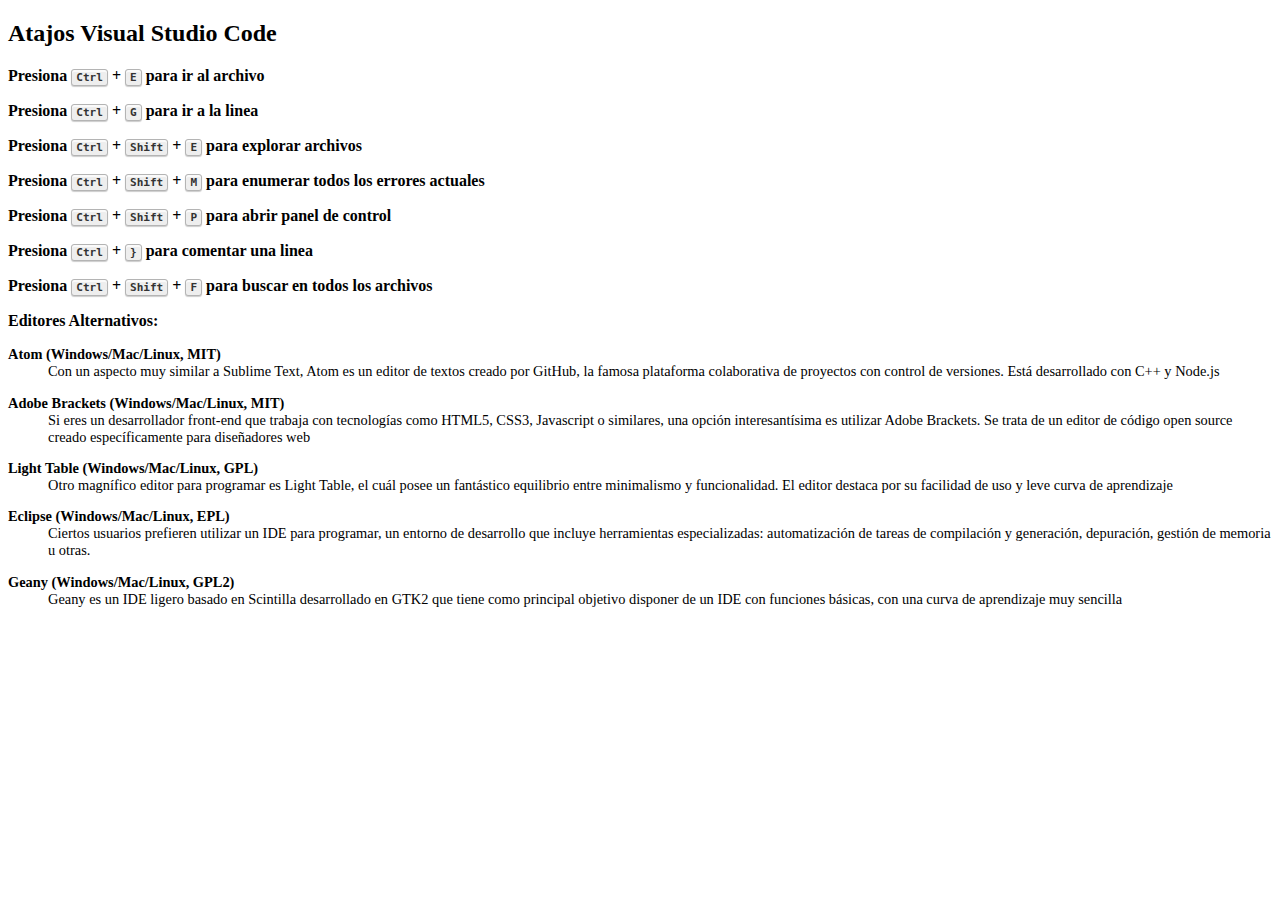
<file: Ejercicio 2/ejercicio 2.1.html>
<!DOCTYPE html>
<html lang="es">
<head>
    <meta charset="UTF-8">
    <meta name="viewport" content="width=device-width, initial-scale=1.0">
    <meta http-equiv="X-UA-Compatible" content="ie=edge">
    <title>Shorcurts Visual Studio Code </title>
    <LINK REL=StyleSheet HREF="estilos2.1.css" TYPE="text/css" MEDIA=screen>
</head>
<body>
    <h2>Atajos Visual Studio Code </h2>
    <p>Presiona <kbd>Ctrl</kbd> + <kbd>E</kbd> para ir al   archivo</p>
    <p>Presiona <kbd>Ctrl</kbd> + <kbd>G</kbd> para ir a la linea </p>
    <p>Presiona <kbd>Ctrl</kbd> + <kbd>Shift</kbd> + <kbd>E</kbd> para explorar archivos</p>
    <p>Presiona <kbd>Ctrl</kbd> + <kbd>Shift</kbd> + <kbd>M</kbd> para enumerar todos los errores actuales</p>
    <p>Presiona <kbd>Ctrl</kbd> + <kbd>Shift</kbd> + <kbd>P</kbd> para abrir panel de control</p>
    <p>Presiona <kbd>Ctrl</kbd> + <kbd>}</kbd> para comentar una linea</p>
    <p>Presiona <kbd>Ctrl</kbd> + <kbd>Shift</kbd> + <kbd>F</kbd> para buscar en todos los archivos</p> 

    <p>Editores Alternativos:</p>

    <dl>
            <dt>Atom (Windows/Mac/Linux, MIT)</dt>
            <dd>Con un aspecto muy similar a Sublime Text, Atom es un editor de textos creado por GitHub, la famosa plataforma colaborativa 
                de proyectos con control de versiones. Está desarrollado con C++ y Node.js</dd>
        
            <dt>Adobe Brackets (Windows/Mac/Linux, MIT)</dt>
            <dd>Si eres un desarrollador front-end que trabaja con tecnologías como HTML5, CSS3, Javascript o similares, una opción interesantísima es utilizar Adobe Brackets. 
                Se trata de un editor de código open source creado específicamente para diseñadores web</dd>
        
            <dt>Light Table (Windows/Mac/Linux, GPL)</dt>
            <dd>Otro magnífico editor para programar es Light Table, el cuál posee un fantástico 
                equilibrio entre minimalismo y funcionalidad. El editor destaca por su facilidad de uso y leve curva de aprendizaje</dd>

            <dt>Eclipse (Windows/Mac/Linux, EPL)</dt>
            <dd>Ciertos usuarios prefieren utilizar un IDE para programar, un entorno de desarrollo que incluye herramientas especializadas: automatización 
                de tareas de compilación y generación, depuración, gestión de memoria u otras. </dd>

            <dt>Geany (Windows/Mac/Linux, GPL2)</dt>
            <dd>Geany es un IDE ligero basado en Scintilla desarrollado en GTK2 que tiene como principal objetivo disponer 
                de un IDE con funciones básicas, con una curva de aprendizaje muy sencilla</dd>

        </dl>


</body>
</html>
</file>
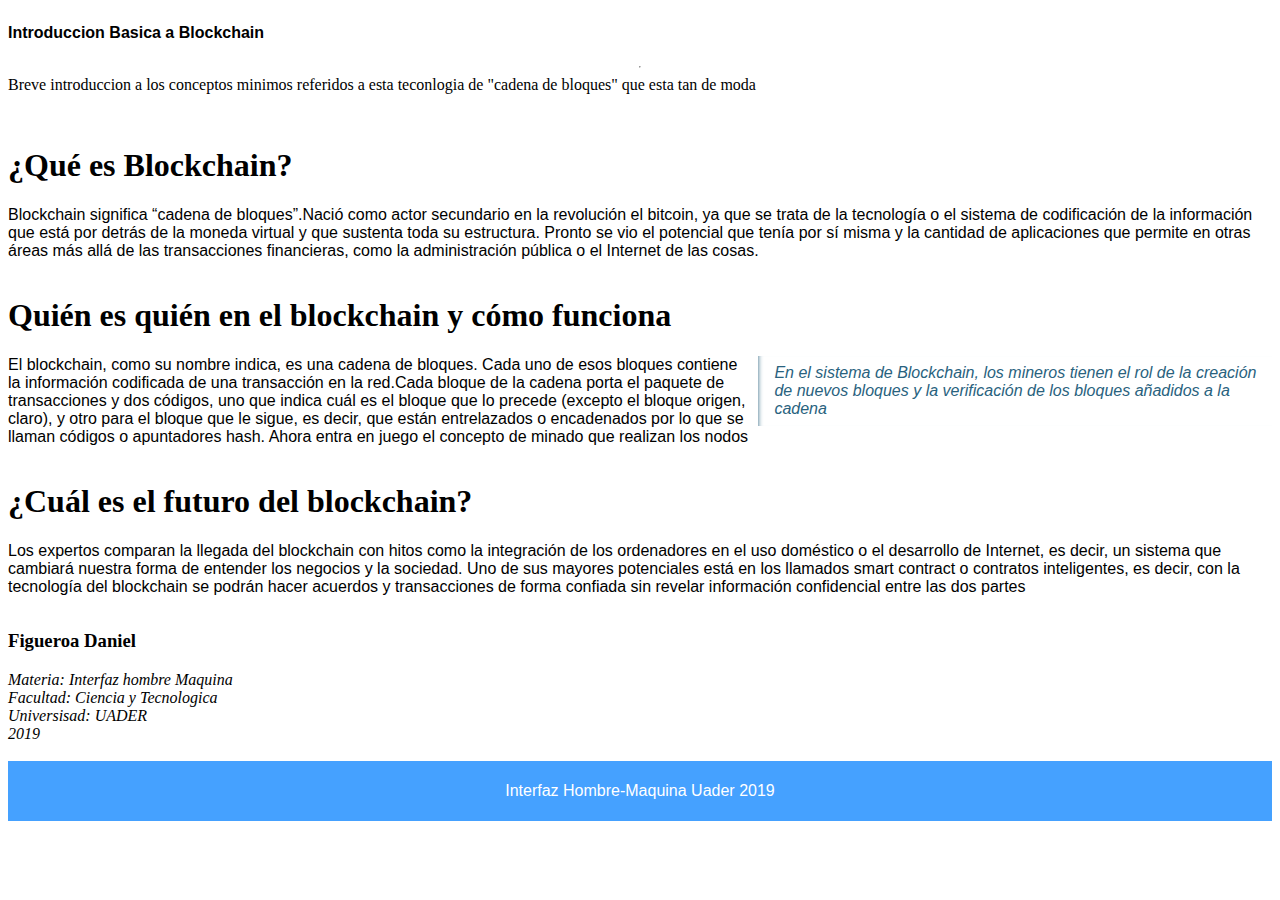
<file: Ejercicio 2/ejercicio2.2.html>
<!DOCTYPE html>
<html lang="en">
<head>
    <meta charset="UTF-8">
    <meta name="viewport" content="width=device-width, initial-scale=1.0">
    <meta http-equiv="X-UA-Compatible" content="ie=edge">
    <title>Web mas semantica</title>
    <LINK REL=StyleSheet HREF="estilos2.2.css" TYPE="text/css" MEDIA=screen>
</head>
<body>

<article>
        <p><strong>Introduccion Basica a Blockchain</strong><hr>
            Breve introduccion a los conceptos minimos referidos a esta teconlogia de 
            "cadena de bloques" que esta tan de moda</p>
    


    <section>
            <h1>¿Qué es Blockchain?</h1>
            <p>Blockchain significa “cadena de bloques”.Nació como actor secundario en la revolución 
                el bitcoin, ya que se trata de la tecnología o el sistema de codificación de la 
                información que está por detrás de la moneda virtual y que sustenta toda su estructura.
                Pronto se vio el potencial que tenía por sí misma y la cantidad de aplicaciones que 
                permite en otras áreas más allá de las transacciones financieras, 
                como la administración pública o el Internet de las cosas.</p>
    </section>
            
    <section>
            <h1>Quién es quién en el blockchain y cómo funciona</h1>
            <aside>
                    <p>En el sistema de Blockchain, los mineros tienen el rol de la creación de nuevos bloques y la verificación de los bloques añadidos a la cadena</p>
                </aside>
            
            <p>El blockchain, como su nombre indica, es una cadena de bloques. 
                    Cada uno de esos bloques contiene la información codificada de una 
                    transacción en la red.Cada bloque de la cadena porta el paquete de transacciones 
                    y dos códigos, uno que indica cuál es el bloque que lo precede 
                    (excepto el bloque origen, claro), y otro para el bloque que le sigue, es decir, 
                    que están entrelazados o encadenados por lo que se llaman códigos o apuntadores hash. 
                    Ahora entra en juego el concepto de minado que realizan los nodos</p>

            </p>
    </section>


    <section>
            <h1>¿Cuál es el futuro del blockchain?</h1>

            <p>Los expertos comparan la llegada del blockchain con hitos como la integración de los ordenadores en el uso doméstico o el desarrollo de Internet, es decir, un sistema que cambiará nuestra forma de entender los negocios y la sociedad.
                    Uno de sus mayores potenciales está en los llamados smart contract o contratos inteligentes, es decir, con la tecnología del blockchain se podrán hacer acuerdos y transacciones de forma confiada sin revelar información confidencial entre las dos partes</p>

    </section>

    <section>
            <h3>Figueroa Daniel</h3>
            <address>
                Materia: Interfaz hombre Maquina<br>
                Facultad: Ciencia y Tecnologica<br>
                Universisad: UADER <br> 
                2019<br>
                <br>
            </address>

    </section>

    <footer>
            <p>Interfaz Hombre-Maquina Uader 2019 </p>
    </footer>

</article>
    
</body>
</html>
</file>
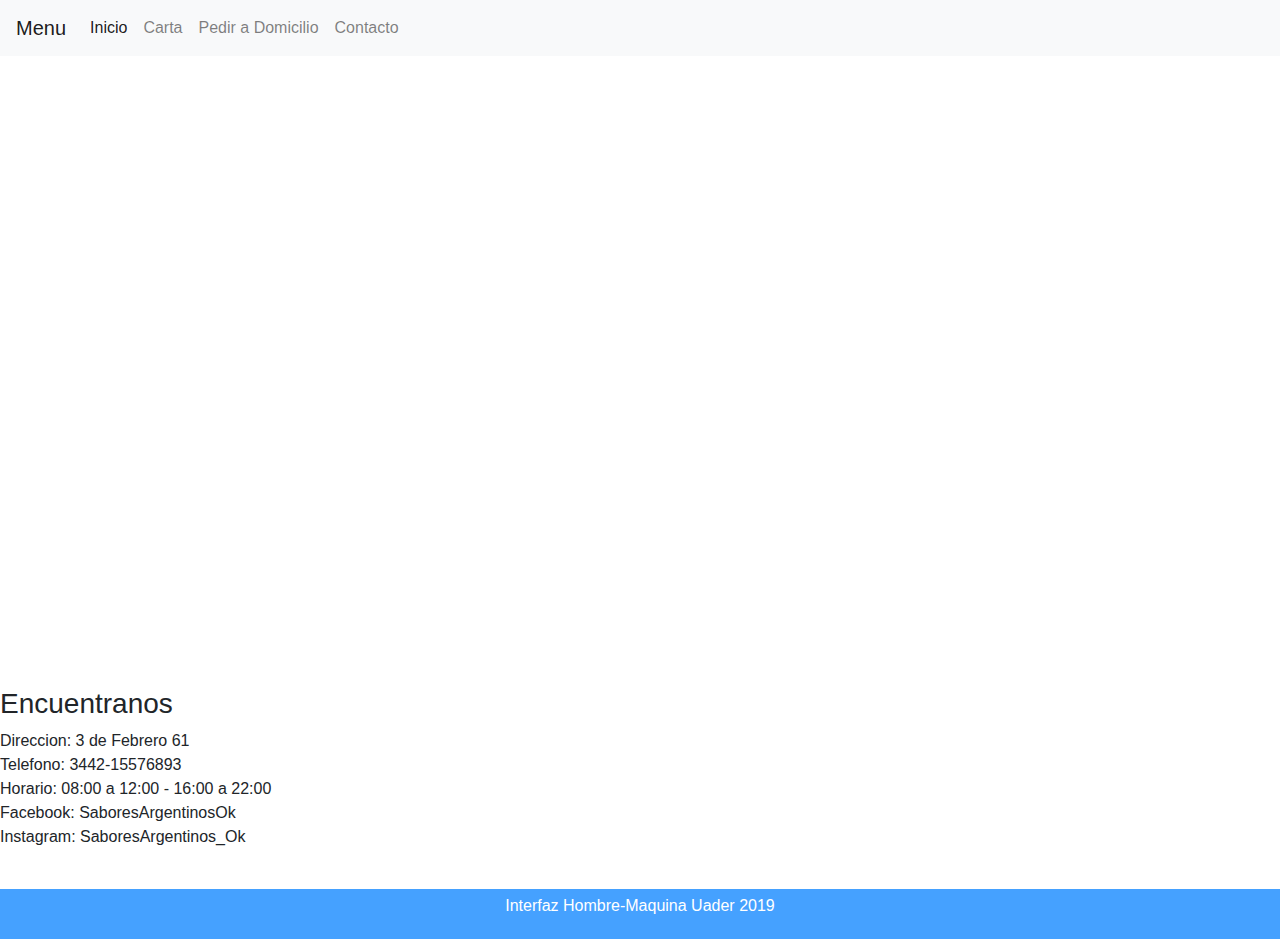
<file: Ejericicio 4/contacto.html>
<!DOCTYPE html>
<html lang="en">
<head>
    <meta charset="UTF-8">
    <meta name="viewport" content="width=device-width, initial-scale=1.0">
    <meta http-equiv="X-UA-Compatible" content="ie=edge">
    <title>Contacto</title>
    <link rel="stylesheet" href="https://stackpath.bootstrapcdn.com/bootstrap/4.3.1/css/bootstrap.min.css" integrity="sha384-ggOyR0iXCbMQv3Xipma34MD+dH/1fQ784/j6cY/iJTQUOhcWr7x9JvoRxT2MZw1T" crossorigin="anonymous">
    <LINK REL=StyleSheet HREF="estilos4.1.css" TYPE="text/css" MEDIA=screen>
</head>
<body>

        <nav class="navbar navbar-expand-lg navbar-light bg-light">
                <a class="navbar-brand" href="#">Menu</a>
                <button class="navbar-toggler" type="button" data-toggle="collapse" data-target="#navbarNavAltMarkup" aria-controls="navbarNavAltMarkup" aria-expanded="false" aria-label="Toggle navigation">
                  <span class="navbar-toggler-icon"></span>
                </button>
                <div class="collapse navbar-collapse" id="navbarNavAltMarkup">
                  <div class="navbar-nav">
                    <a class="nav-item nav-link active" href="./index.html">Inicio <span class="sr-only">(current)</span></a>
                    <a class="nav-item nav-link" href="./carta.html">Carta</a>
                    <a class="nav-item nav-link" href="./adomicilio.html">Pedir a Domicilio</a>
                    <a class="nav-item nav-link" href="./contacto.html">Contacto</a>
                  </div>
                </div>
              </nav>    

    <div>
        
        <div style="width: 100%"><iframe width="100%" height="600" src="https://maps.google.com/maps?width=100%&height=600&hl=es&q=3%20de%20Febrero%2061%2C%20Concepci%C3%B3n%20del%20Uruguay%2C%20Entre%20R%C3%ADos+(Actividad%20Restaurant)&ie=UTF8&t=&z=17&iwloc=B&output=embed" frameborder="0" scrolling="no" marginheight="0" marginwidth="0"><a href="https://www.mapsdirections.info/calcular-ruta.html">Calcular Ruta</a></iframe></div><br />

    </div>

    <div id="contacto">
        <section>
                <h3>Encuentranos</h3>
                <address>
                    Direccion: 3 de Febrero 61 <br>
                    Telefono: 3442-15576893<br>
                    Horario: 08:00 a 12:00 - 16:00 a 22:00<br> 
                    Facebook: SaboresArgentinosOk<br> 
                    Instagram: SaboresArgentinos_Ok<br>
                    <br>
                </address>

        </section>

        <footer>
                <p>Interfaz Hombre-Maquina Uader 2019 </p>
        </footer>
    </div>
</body>
</html>
</file>
<file: Ejercicio 2/estilos2.1.css>
.output {
    font: 1rem 'Fira Sans', sans-serif;
}

p,
dt {
    font-weight: bold;
}

dl,
dd {
    font-size: .9rem;
}

dd {
    margin-bottom: 1em;
}

kbd {
    background-color: #eee;
    border-radius: 3px;
    border: 1px solid #b4b4b4;
    box-shadow: 0 1px 1px rgba(0, 0, 0, .2), 0 2px 0 0 rgba(255, 255, 255, .7) inset;
    color: #333;
    display: inline-block;
    font-size: .85em;
    font-weight: 700;
    line-height: 1;
    padding: 2px 4px;
    white-space: nowrap;
   }
</file>
<file: Ejercicio 2/estilos2.2.css>
article {
    min-height: 100%;
    display: grid;
    grid-template-rows: auto 1fr auto;
}

footer {
    display: flex;
    justify-content: center;
    padding: 5px;
    background-color: #45a1ff;
    color: #fff;
}

aside {
    width: 40%;
    padding-left: .5rem;
    margin-left: .5rem;
    float: right;
    box-shadow: inset 5px 0 5px -5px #29627e;
    font-style: italic;
    color: #29627e;
}

aside > p {
    margin: .5rem;
}

p {
    font-family: 'Fira Sans', sans-serif;
}
</file>
<file: Ejericicio 4/estilos4.1.css>
article {
    min-height: 100%;
    display: grid;
    grid-template-rows: auto 1fr auto;
}

footer {
    display: flex;
    justify-content: center;
    padding: 5px;
    background-color: #45a1ff;
    color: #fff;
}

aside {
    width: 40%;
    padding-left: .5rem;
    margin-left: .5rem;
    float: right;
    box-shadow: inset 5px 0 5px -5px #29627e;
    font-style: italic;
    color: #29627e;
}

aside > p {
    margin: .5rem;
}

p {
    font-family: 'Fira Sans', sans-serif;
}
</file>
